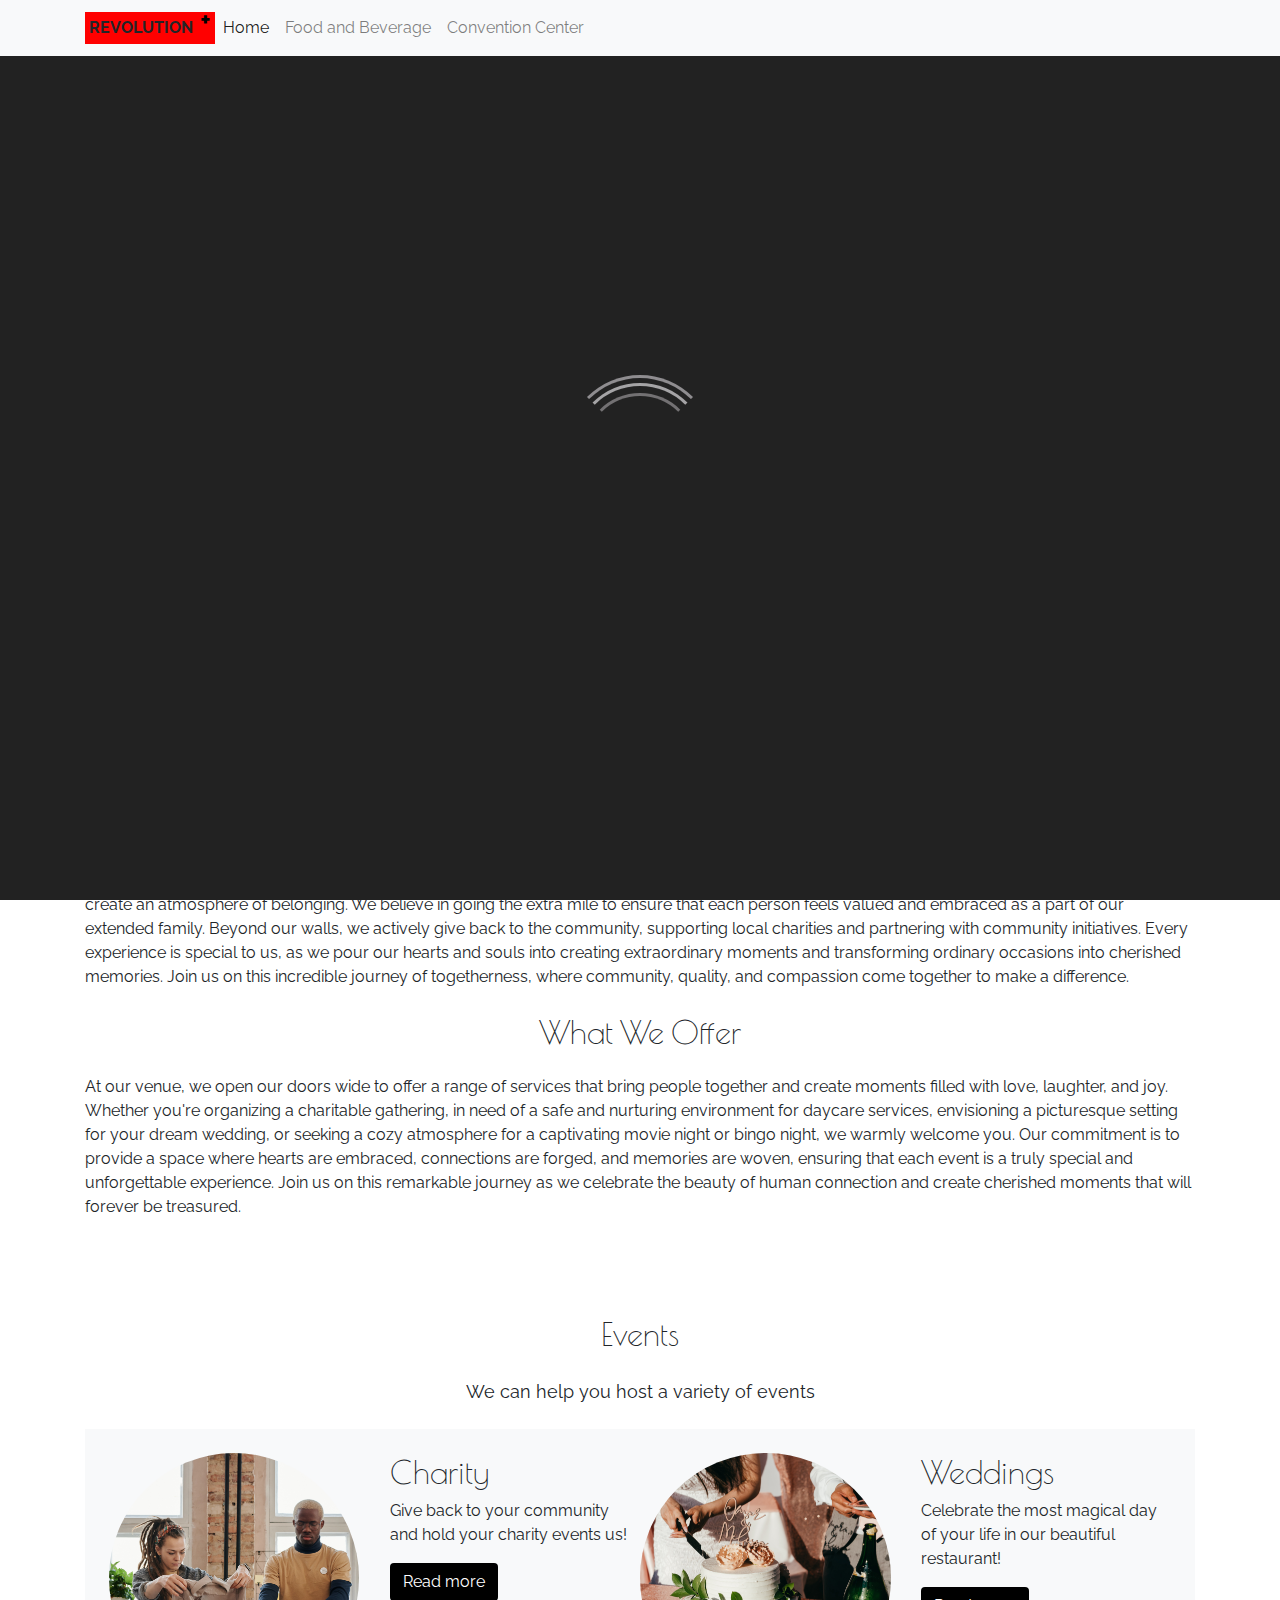
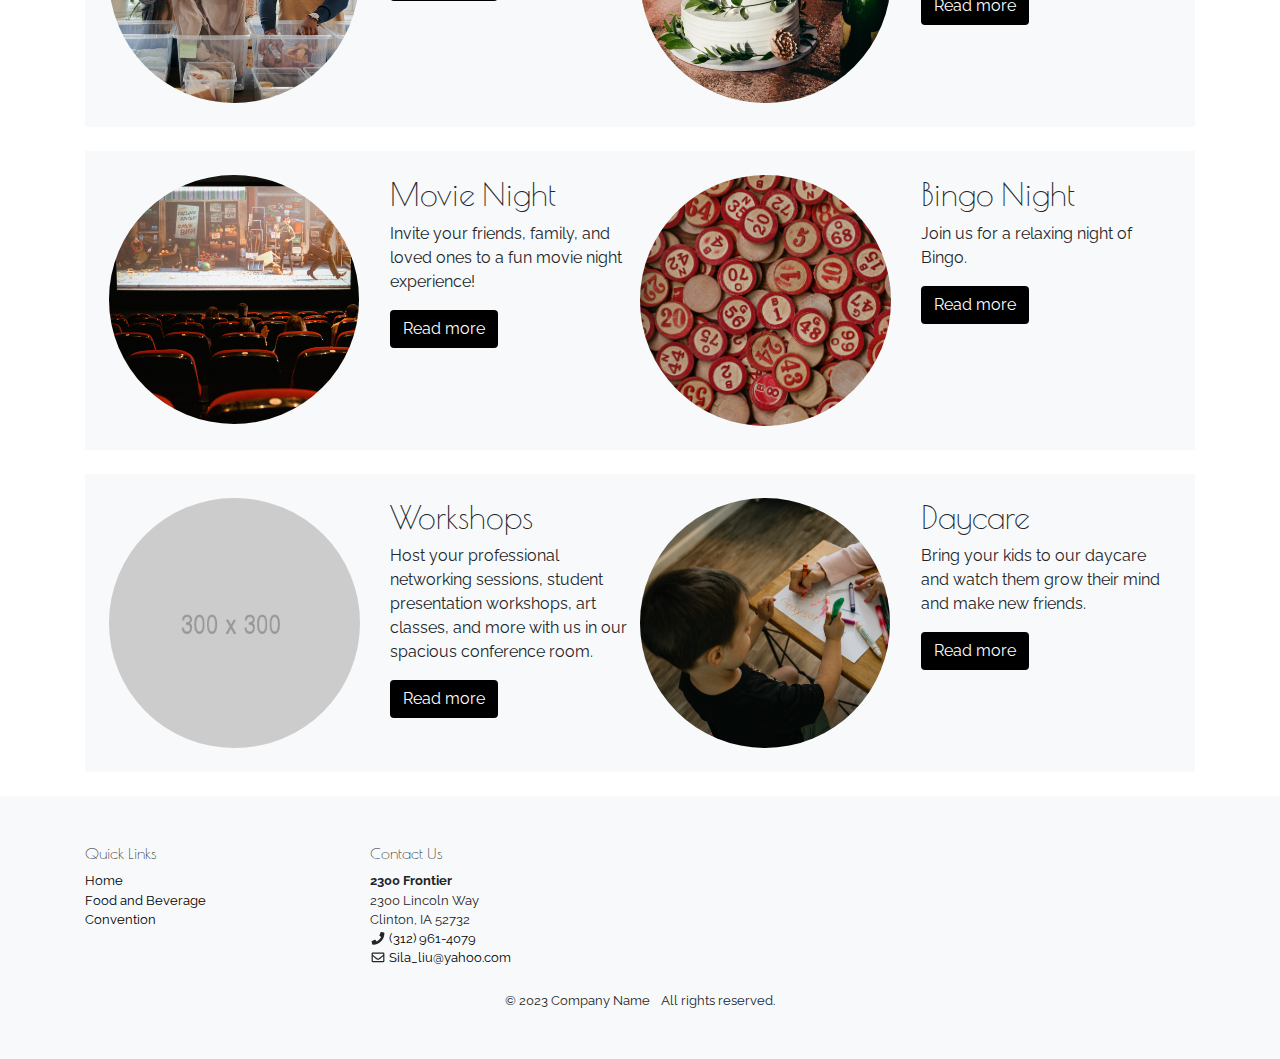
<file: index.html>
<!DOCTYPE html>
<html lang="en">
   <head>
      <meta charset="UTF-8">
      <meta name="viewport" content="width=device-width, initial-scale=1.0, shrink-to-fit=no">
      <meta http-equiv="X-UA-Compatible" content="ie=edge">
      <title>REVOLUTION+</title>

      <!--bootstrap css-->
      <link rel="stylesheet" href="css/bootstrap.min.css">
      <!--google fonts-->
      <link href="https://fonts.googleapis.com/css?family=Poiret+One|Raleway" rel="stylesheet">
      <!--main css-->
      <link rel="stylesheet" href="css/style.css">

   </head>

   <body>
   <div id="loader-wrapper">
      <div id="loader"></div>

      <div class="loader-section section-left"></div>
      <div class="loader-section section-right"></div>

   </div>

     <nav class="navbar navbar-expand-lg navbar-light bg-light fixed-top">
        <div class="container">
          <!--<a href="index.html" class="navbar-brand">Frontier FnB</a> -->
          <div class="character-wrapper">
            REVOLUTION
            <span class="symbol">+</span>
          </div>
          <button class="navbar-toggler" type="button" data-toggle="collapse" data-target="#navbarCollapse"
            aria-controls="navbarCollapse" aria-expanded="false" aria-label="Toggle navigation">
            <span class="navbar-toggler-icon"></span>
          </button>
          <div class="collapse navbar-collapse" id="navbarCollapse">
            <ul class="navbar-nav mr-auto">
              <li class="nav-item active">
                <a href="index.html" class="nav-link">Home <span class="sr-only">(current)</span></a>
              </li>
              <li class="nav-item">
                <a href="commercial.html" class="nav-link">Food and Beverage</a>
              </li>
              <li class="nav-item">
                <a href="convention.html" class="nav-link">Convention Center</a>
              </li>
            </ul>
            
          </div>
        </div>
      </nav>
      <div class="jumbotron">
         <div class="container">
            <div class="row align-items-center">
               <div class="col-12 col-lg-8 mb-3 mb-lg-0 py-5">
                  <img src="img/building1.jpg" class="img-fluid" alt="placeholder">
               </div>
               <div class="col-12 col-lg-4">
                  <h2>Explore a world of warmth and togetherness at our restaurant </h2>
                  <p class="lead">Welcome to our friendly restaurant, where you can explore tasty chinese food, refreshing drinks, and a welcoming indoor atmosphere. Take a virtual tour of our property at 2300 Lincolnway, and get a glimpse of the fun that awaits for you! 
                  </p>
                  <!--<button type="button" class="btn btn-lg d-block d-sm-inline-block mb-sm-0" style="background-color: black; color: white;">Read
                     more</button>
                  <button type="button" class="btn btn-lg d-block d-sm-inline-block mb-sm-0"style="background-color: white; color: black; border: 1px solid black;">Contact
                     us</button>-->
               </div>
            </div>
         </div>
      </div>

      <div class="container my-4 my-sm-5 py-4">
         <div class="mb-sm-4">
           <h2 class="text-center mb-sm-4 mb-special">About us</h2>
           <p>
            We are a group of friendly individuals who are passionate about creating special experiences for everyone. Our focuses are on community, quality, and making a positive impact through our offering and charitable initiatives. With genuine warmth and a smile, we welcome our guests and strive to create an atmosphere of belonging. We believe in going the extra mile to ensure that each person feels valued and embraced as a part of our extended family. Beyond our walls, we actively give back to the community, supporting local charities and partnering with community initiatives. Every experience is special to us, as we pour our hearts and souls into creating extraordinary moments and transforming ordinary occasions into cherished memories. Join us on this incredible journey of togetherness, where community, quality, and compassion come together to make a difference. 
           </p>
         </div>
         <div class="mb-sm-4">
            <h2 class="text-center mb-sm-4 mb-special">What We Offer</h2>
            <p>
               At our venue, we open our doors wide to offer a range of services that bring people together and create moments filled with love, laughter, and joy. Whether you're organizing a charitable gathering, in need of a safe and nurturing environment for daycare services, envisioning a picturesque setting for your dream wedding, or seeking a cozy atmosphere for a captivating movie night or bingo night, we warmly welcome you. Our commitment is to provide a space where hearts are embraced, connections are forged, and memories are woven, ensuring that each event is a truly special and unforgettable experience. Join us on this remarkable journey as we celebrate the beauty of human connection and create cherished moments that will forever be treasured.             </p>
          </div>
      </div>

      <div class="container">
         <h2 class="text-center mb-sm-4">Events</h2>
         <p class="text-center mb-sm-4" style="font-size: large;">We can help you host a variety of events</p>
         <div class="row no-gutters bg-light p-4 mb-4">
            <div class="col-12 col-lg-6 mb-4 mb-lg-0">
               <div class="row">
                  <div class="col-12 col-sm-6 text-center">
                     <img src="img/charity 2.jpg" class="img-fluid rounded-circle mb-4 mb-lg-0" alt="placeholder">
                  </div>
                  <div class="col-12 col-sm-6">
                     <h2>Charity</h2>
                     <p>Give back to your community and hold your charity events us! </p>
                        <button type="button" class="btn d-block d-sm-inline-block mb-sm-0" style="background-color: black; color: white;">Read
                           more</button>
                  </div>
               </div>
            </div>
            <div class="col-12 col-lg-6">
               <div class="row">
                  <div class="col-12 col-sm-6 text-center">
                     <img src="img/wedding.jpg" class="img-fluid rounded-circle mb-4 mb-lg-0" alt="placeholder">
                  </div>
                  <div class="col-12 col-sm-6">
                     <h2>Weddings</h2>
                     <p>Celebrate the most magical day of your life in our beautiful restaurant!</p>
                        <button type="button" class="btn d-block d-sm-inline-block mb-sm-0" style="background-color: black; color: white;">Read
                           more</button>
                  </div>
               </div>
            </div>
         </div>
         <div class="row no-gutters bg-light p-4 mb-4">
            <div class="col-12 col-lg-6 mb-4 mb-lg-0">
               <div class="row">
                  <div class="col-12 col-sm-6 text-center">
                     <img src="img/movie.jpg" class="img-fluid rounded-circle mb-4 mb-lg-0" alt="placeholder">
                  </div>
                  <div class="col-12 col-sm-6">
                     <h2>Movie Night</h2>
                     <p>Invite your friends, family, and loved ones to a fun movie night experience!</p>
                        <a href="#" class="btn d-block d-sm-inline-block mb-sm-0" style="background-color: black; color: white;">Read more</a>
                  </div>
               </div>
            </div>
            <div class="col-12 col-lg-6">
               <div class="row">
                  <div class="col-12 col-sm-6 text-center">
                     <img src="img/bingo.jpg" class="img-fluid rounded-circle mb-4 mb-lg-0" alt="placeholder">
                  </div>
                  <div class="col-12 col-sm-6">
                     <h2>Bingo Night</h2>
                     <p>Join us for a relaxing night of Bingo.</p>
                     <button type="button" class="btn d-block d-sm-inline-block mb-sm-0" style="background-color: black; color: white;">Read
                        more</button>
                  </div>
               </div>
            </div>
         </div>
         <div class="row no-gutters bg-light p-4 mb-4">
            <div class="col-12 col-lg-6 mb-4 mb-lg-0">
               <div class="row">
                  <div class="col-12 col-sm-6 text-center">
                     <img src="img/300x300.png" class="img-fluid rounded-circle mb-4 mb-lg-0" alt="placeholder">
                  </div>
                  <div class="col-12 col-sm-6">
                     <h2>Workshops</h2>
                     <p>Host your professional networking sessions, student presentation workshops, art classes, and more with us in our spacious conference room.</p>
                     <button type="button" class="btn d-block d-sm-inline-block mb-sm-0" style="background-color: black; color: white;">Read
                        more</button>
                  </div>
               </div>
            </div>
            <div class="col-12 col-lg-6">
               <div class="row">
                  <div class="col-12 col-sm-6 text-center">
                     <img src="img/daycare.jpg" class="img-fluid rounded-circle mb-4 mb-lg-0" alt="placeholder">
                  </div>
                  <div class="col-12 col-sm-6">
                     <h2>Daycare</h2>
                     <p>Bring your kids to our daycare and watch them grow their mind and make new friends. </p>
                     <button type="button" class="btn d-block d-sm-inline-block mb-sm-0" style="background-color: black; color: white;">Read
                        more</button>
                  </div>
               </div>
            </div>
         </div>
         
      </div>
      <footer class="small bg-light">
         <div class="container py-3 py-sm-5">
            <div class="row">
               <div class="col-12 col-sm-6 col-md-3">
                  <h6>Quick Links</h6>
                  <ul class="list-unstyled">
                     <li><a href="index.html" style="color: black;">Home</a></li>
                     <li><a href="commercial.html" style="color: black;">Food and Beverage</a></li>
                     <li><a href="convention.html" style="color: black;">Convention</a></li>
                  </ul>
               </div>
               <div class="col-12 col-sm-6 col-md-3">
                  <h6>Contact Us</h6>
                  <address>
                     <strong>2300 Frontier</strong><br>
                     2300 Lincoln Way<br>
                     Clinton, IA 52732 <br>
                     <i class="fa fa-fw fa-phone" aria-hidden="true"></i> <a href="tel:+3129614079" style="color: black;">(312) 961-4079</a><br>
                     <i class="far fa-fw fa-envelope" aria-hidden="true"></i> <a
                        href="Sila_liu@yahoo.com" style="color: black;">Sila_liu@yahoo.com</a>
                  </address>
               </div>
            </div>
            <ul class="list-inline mt-2 mb-0 text-center">
               <li class="list-inline-item">&copy; 2023 Company Name</li>
               <li class="list-inline-item">All rights reserved.</li>
            </ul>
         </div>
      </footer>

      <!--jquery-->
      <script src="js/jquery-3.4.1.min.js"></script>
      <!--bootstrap-->
      <script src="js/bootstrap.bundle.min.js"></script>
      <!--font awesome-->
      <script src="js/all.min.js"></script>
      <!--main js-->
      <script src="js/script.js"></script>
   </body>
</html>
</file>
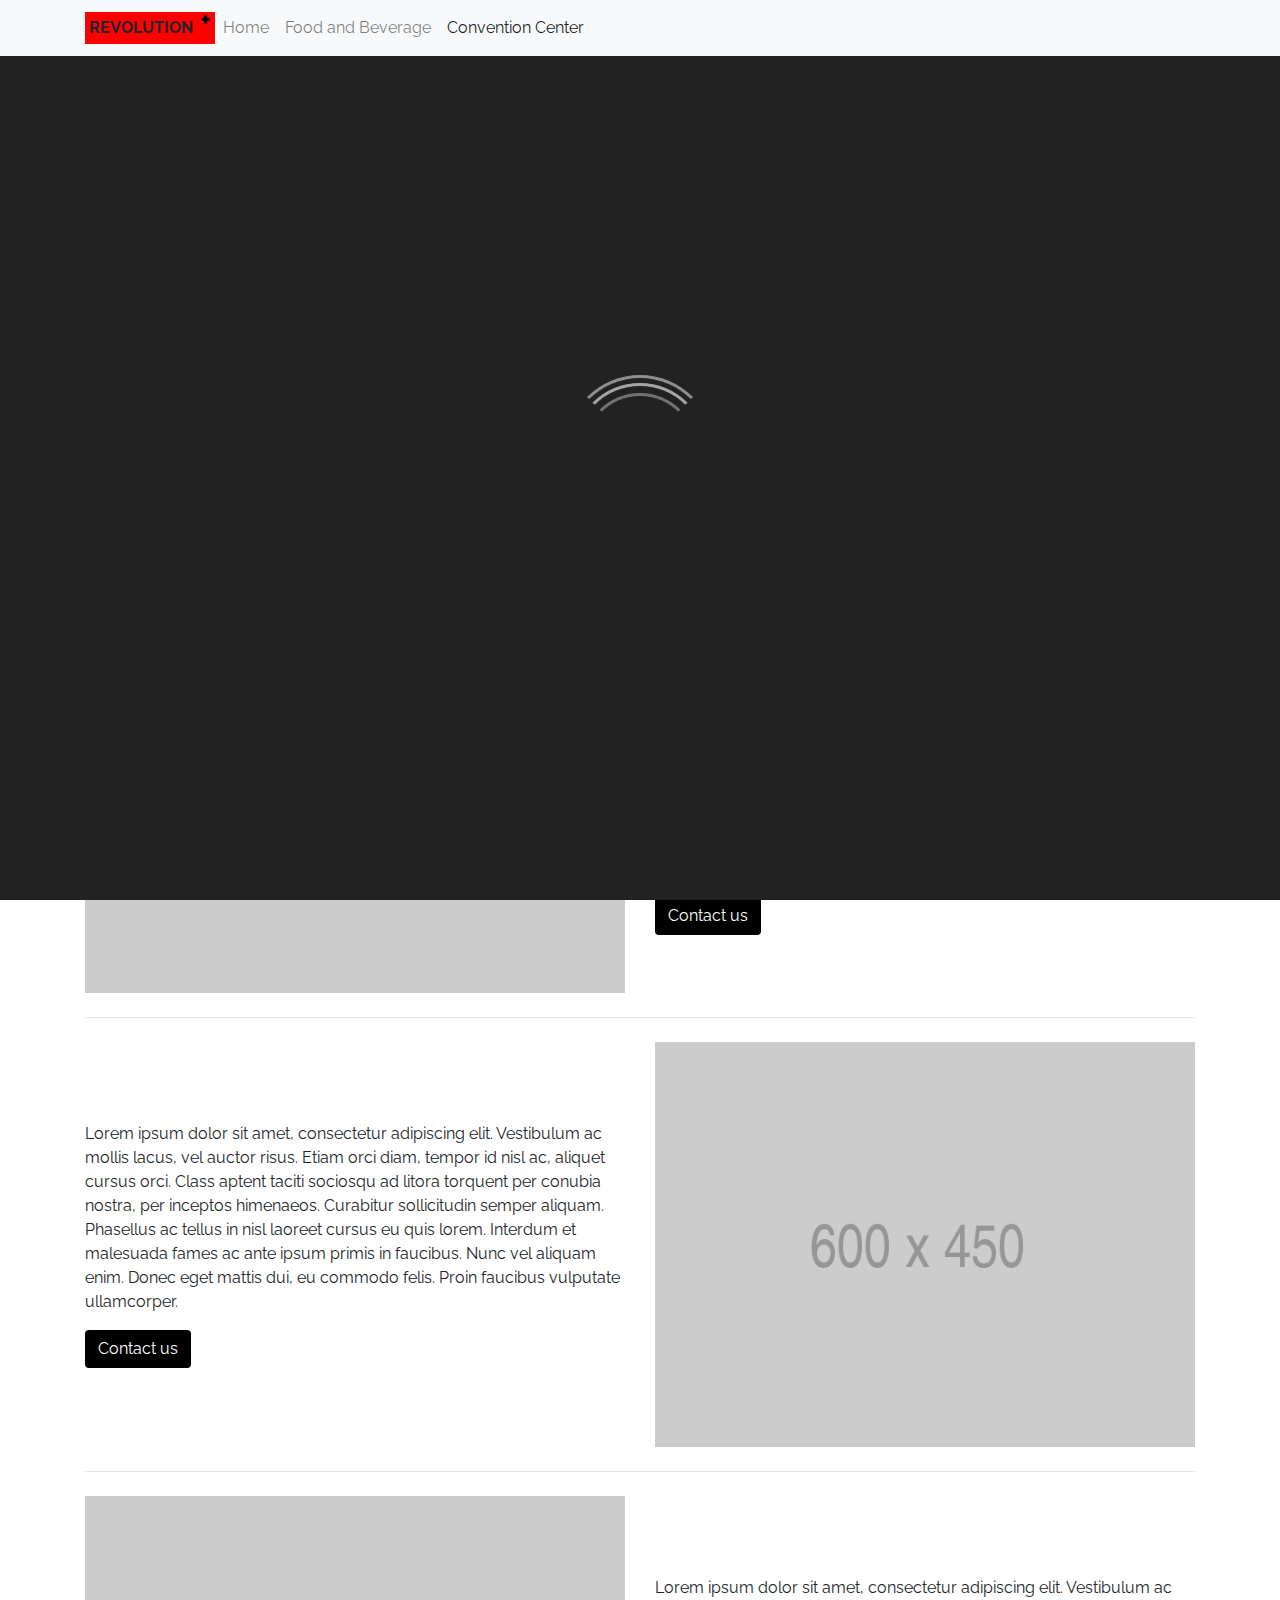
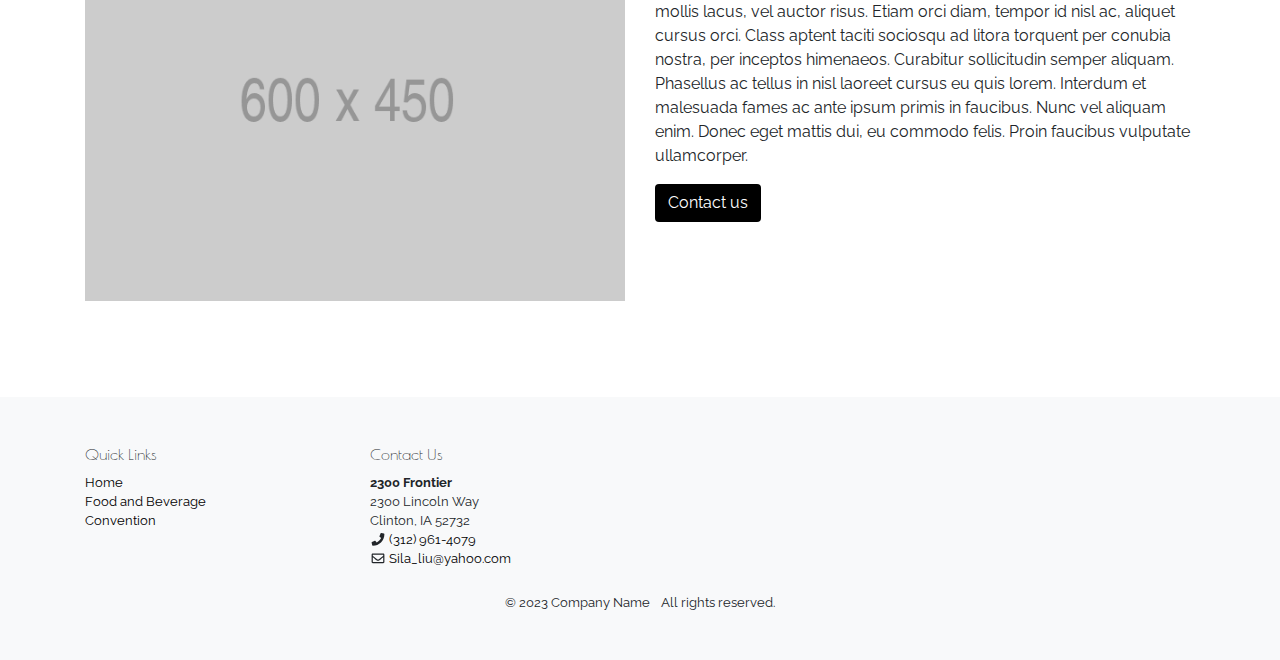
<file: convention.html>
<!doctype html>
<html class="no-js" lang="">

  <head>
    <meta charset="utf-8">
    <meta http-equiv="X-UA-Compatible" content="IE=edge">
    <meta name="description" content="">
    <meta name="viewport" content="width=device-width, initial-scale=1">

    <link rel="stylesheet" href="css/bootstrap.min.css">
    
    <link href="https://fonts.googleapis.com/css?family=Poiret+One|Raleway" rel="stylesheet">
    <!--main css-->
    <link rel="stylesheet" href="css/style.css">
    
    <title>REVOLUTION+</title>
  </head>

  <body>
  <div id="loader-wrapper">
    <div id="loader"></div>

    <div class="loader-section section-left"></div>
    <div class="loader-section section-right"></div>
  </div>

  <nav class="navbar navbar-expand-lg navbar-light bg-light fixed-top">
    <div class="container">
      <!--<a href="index.html" class="navbar-brand">Frontier FnB</a> -->
      <div class="character-wrapper">
        REVOLUTION
        <span class="symbol">+</span>
      </div>
      <button class="navbar-toggler" type="button" data-toggle="collapse" data-target="#navbarCollapse"
        aria-controls="navbarCollapse" aria-expanded="false" aria-label="Toggle navigation">
        <span class="navbar-toggler-icon"></span>
      </button>
      <div class="collapse navbar-collapse" id="navbarCollapse">
        <ul class="navbar-nav mr-auto">
          <li class="nav-item">
            <a href="index.html" class="nav-link">Home <span class="sr-only">(current)</span></a>
          </li>
          <li class="nav-item">
            <a href="commercial.html" class="nav-link">Food and Beverage</a>
          </li>
          <li class="nav-item active">
            <a href="convention.html" class="nav-link">Convention Center </a>
          </li>
        </ul>
        
      </div>
    </div>
  </nav>
      <div class="container my-5 my-sm-5 py-4">
        <h2 class="text-center mb-sm-4">Convention</h2>
        <div class="row mb-4 flex-row-reverse align-items-center">
          <div class="col-12 col-md-6 mb-3 mb-md-0">
            <img src="img/600x450.png" class="img-fluid" alt="Placeholder">
          </div>
          <div class="col-12 col-md-6">
            <h3 class="text-center">Meeting Spaces</h3>
            <p>Lorem ipsum dolor sit amet, consectetur adipiscing elit. Vestibulum ac mollis lacus, vel auctor risus.
              Etiam orci diam, tempor id nisl ac, aliquet cursus orci. Class aptent taciti sociosqu ad litora torquent
              per
              conubia nostra, per inceptos himenaeos. Curabitur sollicitudin semper aliquam. Phasellus ac tellus in nisl
              laoreet cursus eu quis lorem. Interdum et malesuada fames ac ante ipsum primis in faucibus. Nunc vel
              aliquam
              enim. Donec eget mattis dui, eu commodo felis. Proin faucibus vulputate ullamcorper.</p>
              <button type="button" class="btn d-block d-sm-inline-block mb-sm-0"style="background-color: black; color: white;">Contact
                us</button>
          </div>
        </div>
        <hr class="mb-4">
        <div class="row mb-4 align-items-center">
          <div class="col-12 col-md-6 mb-3 mb-md-0">
            <img src="img/600x450.png" class="img-fluid" alt="Dummy Image">
          </div>
          <div class="col-12 col-md-6">
            <h3 class="text-center">Venue Services</h3>
            <p>Lorem ipsum dolor sit amet, consectetur adipiscing elit. Vestibulum ac mollis lacus, vel auctor risus.
              Etiam orci diam, tempor id nisl ac, aliquet cursus orci. Class aptent taciti sociosqu ad litora torquent
              per
              conubia nostra, per inceptos himenaeos. Curabitur sollicitudin semper aliquam. Phasellus ac tellus in nisl
              laoreet cursus eu quis lorem. Interdum et malesuada fames ac ante ipsum primis in faucibus. Nunc vel
              aliquam
              enim. Donec eget mattis dui, eu commodo felis. Proin faucibus vulputate ullamcorper.</p>
              <button type="button" class="btn d-block d-sm-inline-block mb-sm-0"style="background-color: black; color: white;">Contact
                us</button>
          </div>
        </div>
        <hr class="mb-4">
        <div class="row mb-4 flex-row-reverse align-items-center">
          <div class="col-12 col-md-6 mb-3 mb-md-0">
            <img src="img/600x450.png" class="img-fluid" alt="Dummy Image">
          </div>
          <div class="col-12 col-md-6">
            <p>Lorem ipsum dolor sit amet, consectetur adipiscing elit. Vestibulum ac mollis lacus, vel auctor risus.
              Etiam orci diam, tempor id nisl ac, aliquet cursus orci. Class aptent taciti sociosqu ad litora torquent
              per
              conubia nostra, per inceptos himenaeos. Curabitur sollicitudin semper aliquam. Phasellus ac tellus in nisl
              laoreet cursus eu quis lorem. Interdum et malesuada fames ac ante ipsum primis in faucibus. Nunc vel
              aliquam
              enim. Donec eget mattis dui, eu commodo felis. Proin faucibus vulputate ullamcorper.</p>
              <button type="button" class="btn d-block d-sm-inline-block mb-sm-0"style="background-color: black; color: white;">Contact
                us</button>
          </div>
        </div>
        <hr class="mb-4">
        <div class="row mb-4 align-items-center">
          <div class="col-12 col-md-6 mb-3 mb-md-0">
            <img src="img/600x450.png" class="img-fluid" alt="Dummy Image">
          </div>
          <div class="col-12 col-md-6">
            <p>Lorem ipsum dolor sit amet, consectetur adipiscing elit. Vestibulum ac mollis lacus, vel auctor risus.
              Etiam orci diam, tempor id nisl ac, aliquet cursus orci. Class aptent taciti sociosqu ad litora torquent
              per
              conubia nostra, per inceptos himenaeos. Curabitur sollicitudin semper aliquam. Phasellus ac tellus in nisl
              laoreet cursus eu quis lorem. Interdum et malesuada fames ac ante ipsum primis in faucibus. Nunc vel
              aliquam
              enim. Donec eget mattis dui, eu commodo felis. Proin faucibus vulputate ullamcorper.</p>
              <button type="button" class="btn d-block d-sm-inline-block mb-sm-0"style="background-color: black; color: white;">Contact
                us</button>
          </div>
        </div>
      </div>
      <footer class="small bg-light">
        <div class="container py-3 py-sm-5">
          <div class="row">
            <div class="col-12 col-sm-6 col-md-3">
              <h6>Quick Links</h6>
              <ul class="list-unstyled">
                <li><a href="index.html" style="color: black;">Home</a></li>
                <li><a href="commercial.html" style="color: black;">Food and Beverage</a></li>
                <li><a href="convention.html" style="color: black;">Convention</a></li>
              </ul>
               </div>
               <div class="col-12 col-sm-6 col-md-3">
                  <h6>Contact Us</h6>
                  <address>
                    <strong>2300 Frontier</strong><br>
                    2300 Lincoln Way<br>
                    Clinton, IA 52732 <br>
                    <i class="fa fa-fw fa-phone" aria-hidden="true"></i> <a href="tel:+3129614079" style="color: black;">(312) 961-4079</a><br>
                    <i class="far fa-fw fa-envelope" aria-hidden="true"></i> <a
                       href="Sila_liu@yahoo.com" style="color: black;">Sila_liu@yahoo.com</a>
                 </address>
               </div>
            </div>
            <ul class="list-inline mt-2 mb-0 text-center">
               <li class="list-inline-item">&copy; 2023 Company Name</li>
            <li class="list-inline-item">All rights reserved.</li>
          </ul>
        </div>
      </footer>
    <!--jquery-->
    <script src="js/jquery-3.4.1.min.js"></script>
    <!--bootstrap-->
    <script src="js/bootstrap.bundle.min.js"></script>
    <!--font awesome-->
    <script src="js/all.min.js"></script>
    <!--main js-->
    <script src="js/script.js"></script>
  </body>

</html>
</file>
<file: css/style.css>
/*-----Stylesheet for Project Name-----*/
/* 
font-family: 'Roboto Mono', monospace;
font-family: 'Lato', sans-serif;
 */
/* *,
*::after,
*::before {
  margin: 0;
  padding: 0;
  box-sizing: inherit;
  -webkit-user-select: none;
  -moz-user-select: none;
  -ms-user-select: none;
  -o-user-select: none;
  user-select: none;
} */

.character-wrapper {
  position: relative;
  display: inline-block;
  background:red;
  font-size: 16px;
  font-weight: bold;
  padding: 4px;
  width: 130px;
}

.symbol {
  position: absolute;
  top: -15px;
  right: 0px;
  color: black;
  padding: 4px;
  font-weight: bold;
  border-radius: 50%;
  font-size: 25px;
}


*::-moz-focus-inner {
  border: 0;
}

*:focus {
  outline: none;
}

body {
  font-family: 'Raleway', sans-serif;
}

h1,
h2,
h3,
h4,
h5,
h6 {
  font-family: 'Poiret One', cursive;
}




/* The Loader */

#loader-wrapper {
  position: fixed;
  top: 0;
  left: 0;
  width: 100%;
  height: 100%;
  z-index: 10;
  overflow: hidden;

}

/* Modernizr no-js fallback */
#loader-wrapper .no-js {
  display: none;
}


#loader {
  display: block;
  position: relative;
  left: 50%;
  top: 50%;
  width: 150px;
  height: 150px;
  margin: -75px 0 0 -75px;
  border-radius: 50%;
  border: 3px solid transparent;
  border-top-color: #8f8d90;
  -webkit-animation: my-spinner 1.7s linear infinite;
  animation: my-spinner 1.7s linear infinite;
  z-index: 11;
}

#loader:before {
  content: "";
  position: absolute;
  top: 5px;
  left: 5px;
  right: 5px;
  bottom: 5px;
  border-radius: 50%;
  border: 3px solid transparent;
  border-top-color: #a5a4a6;
  -webkit-animation: spin-reverse .6s linear infinite;
  animation: spin-reverse .6s linear infinite;
}

#loader:after {
  content: "";
  position: absolute;
  top: 15px;
  left: 15px;
  right: 15px;
  bottom: 15px;
  border-radius: 50%;
  border: 3px solid transparent;
  border-top-color: #737173;
  -webkit-animation: my-spinner 1s linear infinite;
  animation: my-spinner 1s linear infinite;
}

/*KEYFRAMES*/
@-webkit-keyframes my-spinner {

  0% {
    -webkit-transform: rotate(0deg);
    transform: rotate(0deg);
  }

  100% {
    -webkit-transform: rotate(360deg);
    transform: rotate(360deg);
  }
}

@keyframes my-spinner {

  0% {
    -webkit-transform: rotate(0deg);
    transform: rotate(0deg);
  }

  100% {
    -webkit-transform: rotate(360deg);
    transform: rotate(360deg);
  }
}

@-webkit-keyframes spin-reverse {

  0% {
    -webkit-transform: rotate(0deg);
    transform: rotate(0deg);
  }

  100% {
    -webkit-transform: rotate(-360deg);
    transform: rotate(-360deg);
  }
}

@keyframes spin-reverse {

  0% {
    -webkit-transform: rotate(0deg);
    transform: rotate(0deg);
  }

  100% {
    -webkit-transform: rotate(-360deg);
    transform: rotate(-360deg);
  }
}

#loader-wrapper .loader-section {
  position: fixed;
  top: 0;
  width: 51%;
  height: 100%;
  background: #222;
  z-index: 10;
}

#loader-wrapper .loader-section.section-left {
  left: 0;
}

#loader-wrapper .loader-section.section-right {
  right: 0;
}

/* Loaded styles */

.loaded #loader-wrapper .loader-section.section-left {
  -webkit-transform: translateX(-100%);
  -ms-transform: translateX(-100%);
  transform: translateX(-100%);
  -webkit-transition: all 0.7s 0.3s cubic-bezier(0.645, 0.045, 0.355, 1.000);
  -o-transition: all 0.7s 0.3s cubic-bezier(0.645, 0.045, 0.355, 1.000);
  transition: all 0.7s 0.3s cubic-bezier(0.645, 0.045, 0.355, 1.000);
}

.loaded #loader-wrapper .loader-section.section-right {
  -webkit-transform: translateX(100%);
  -ms-transform: translateX(100%);
  transform: translateX(100%);
  -webkit-transition: all 0.7s 0.3s cubic-bezier(0.645, 0.045, 0.355, 1.000);
  -o-transition: all 0.7s 0.3s cubic-bezier(0.645, 0.045, 0.355, 1.000);
  transition: all 0.7s 0.3s cubic-bezier(0.645, 0.045, 0.355, 1.000);
}

.loaded #loader {
  opacity: 0;
  -webkit-transition: all 0.3s ease-out;
  -o-transition: all 0.3s ease-out;
  transition: all 0.3s ease-out;
}

.loaded #loader-wrapper {
  visibility: hidden;
  -webkit-transform: translateY(-100%);
  -ms-transform: translateY(-100%);
  transform: translateY(-100%);
  -webkit-transition: all 0.3s 1s ease-out;
  -o-transition: all 0.3s 1s ease-out;
  transition: all 0.3s 1s ease-out;
}
/* Extra small devices (portrait phones, less than 576px)*/
@media (max-width: 575px) {
  .mb-special {
    margin-top: 1.25rem;
  }
}
</file>
